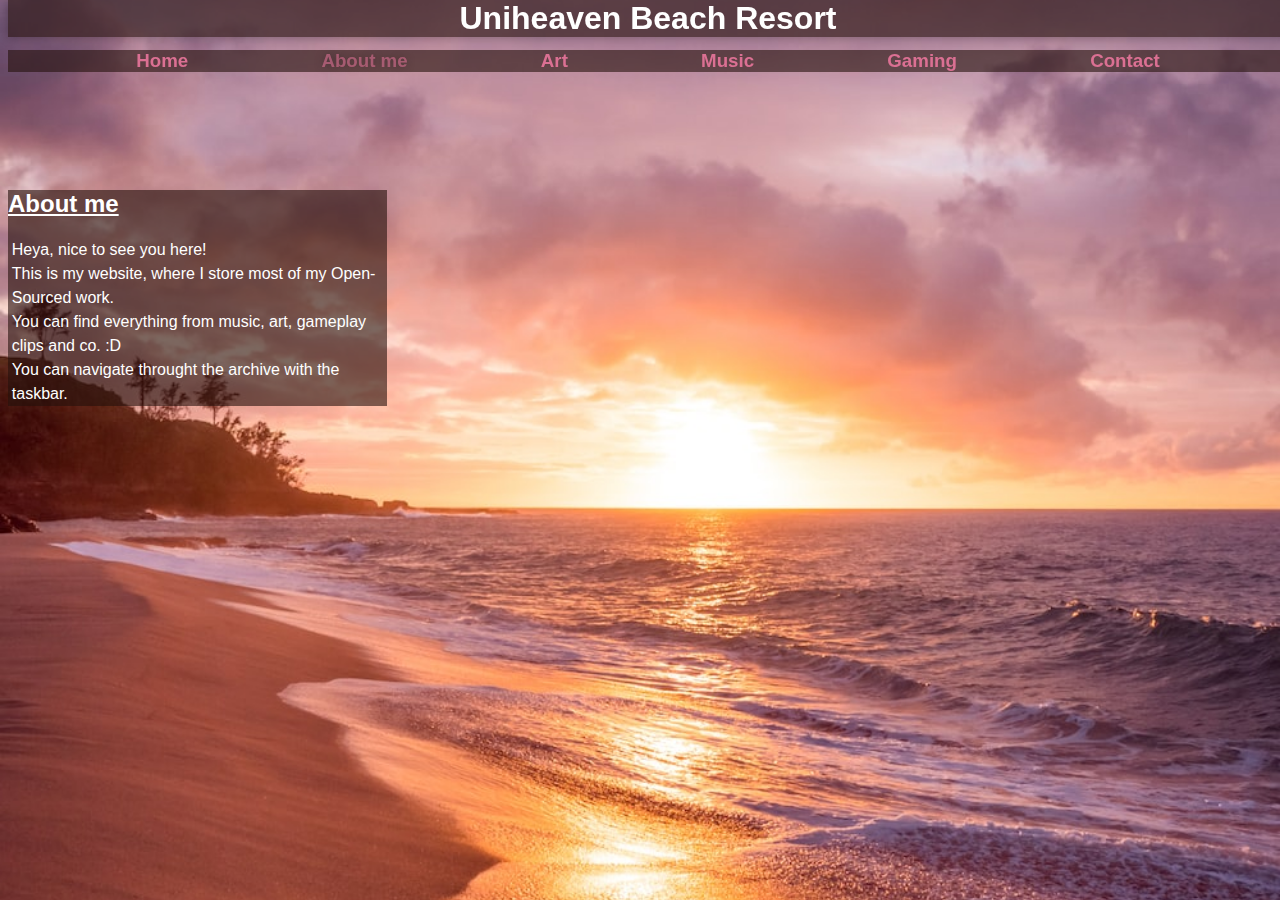
<file: index.html>
<!DOCTYPE html>
<html lang="en" id="about me">

<head> <link rel="stylesheet" type="text/css" href="stylesheet.css"  /> 
</head>

<title> About

</title>

<h1>Uniheaven Beach Resort 
</h1>
<div>
<h2> About me
</h2>
<h3>
    <nav>
    <a href="Home.html">Home </a>
    <strong>About me</strong>
    <a href="Art.html"> Art </a>
    <a href="Music.html"> Music</a>
    <a href="Gaming.html"> Gaming</a>
    <a href="Contact.html"> Contact</a>
    </nav>
</h3>


<body>
   
<main> 
    Heya, nice to see you here!<br />
    This is my website, where I store most of my Open-Sourced work. <br />
    You can find everything from music, art, gameplay clips and co. :D <br />
    You can navigate throught the archive with the taskbar. <br />
</main>

</body>
</div>





</html>
</file>
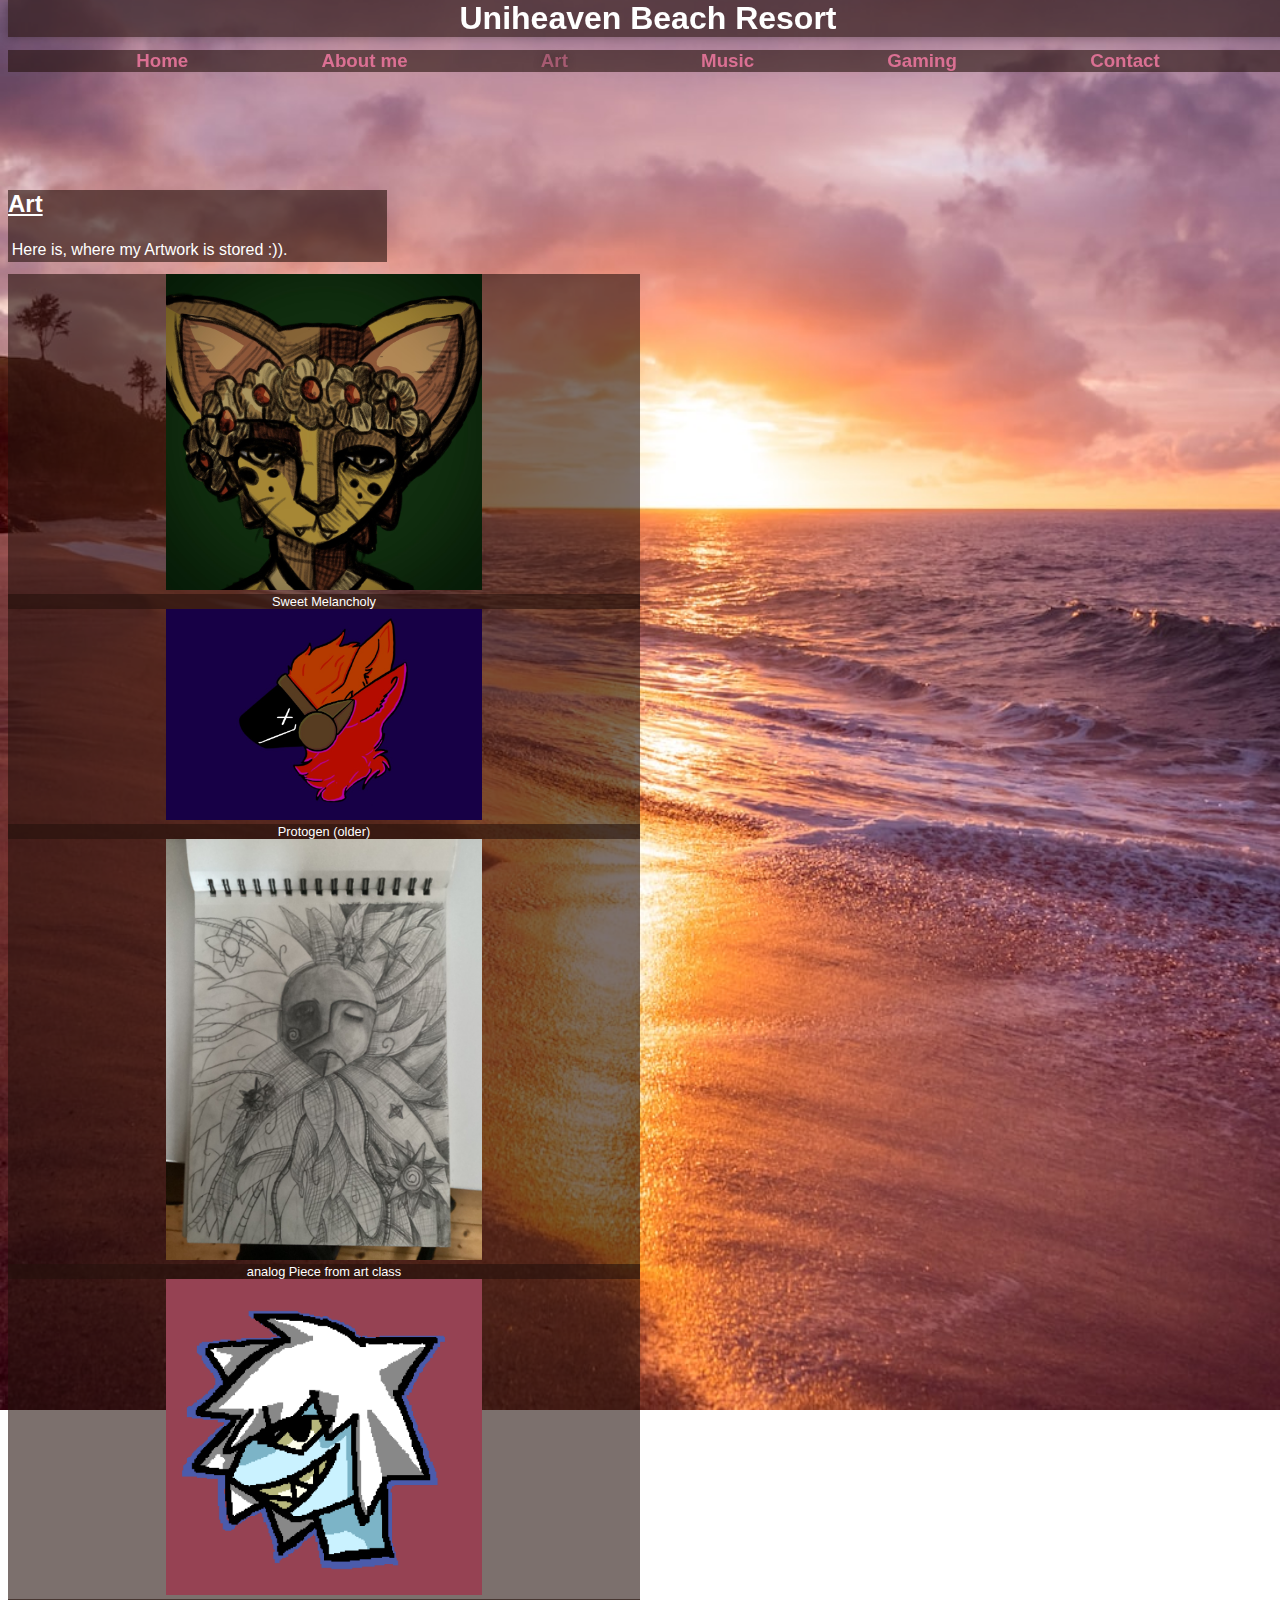
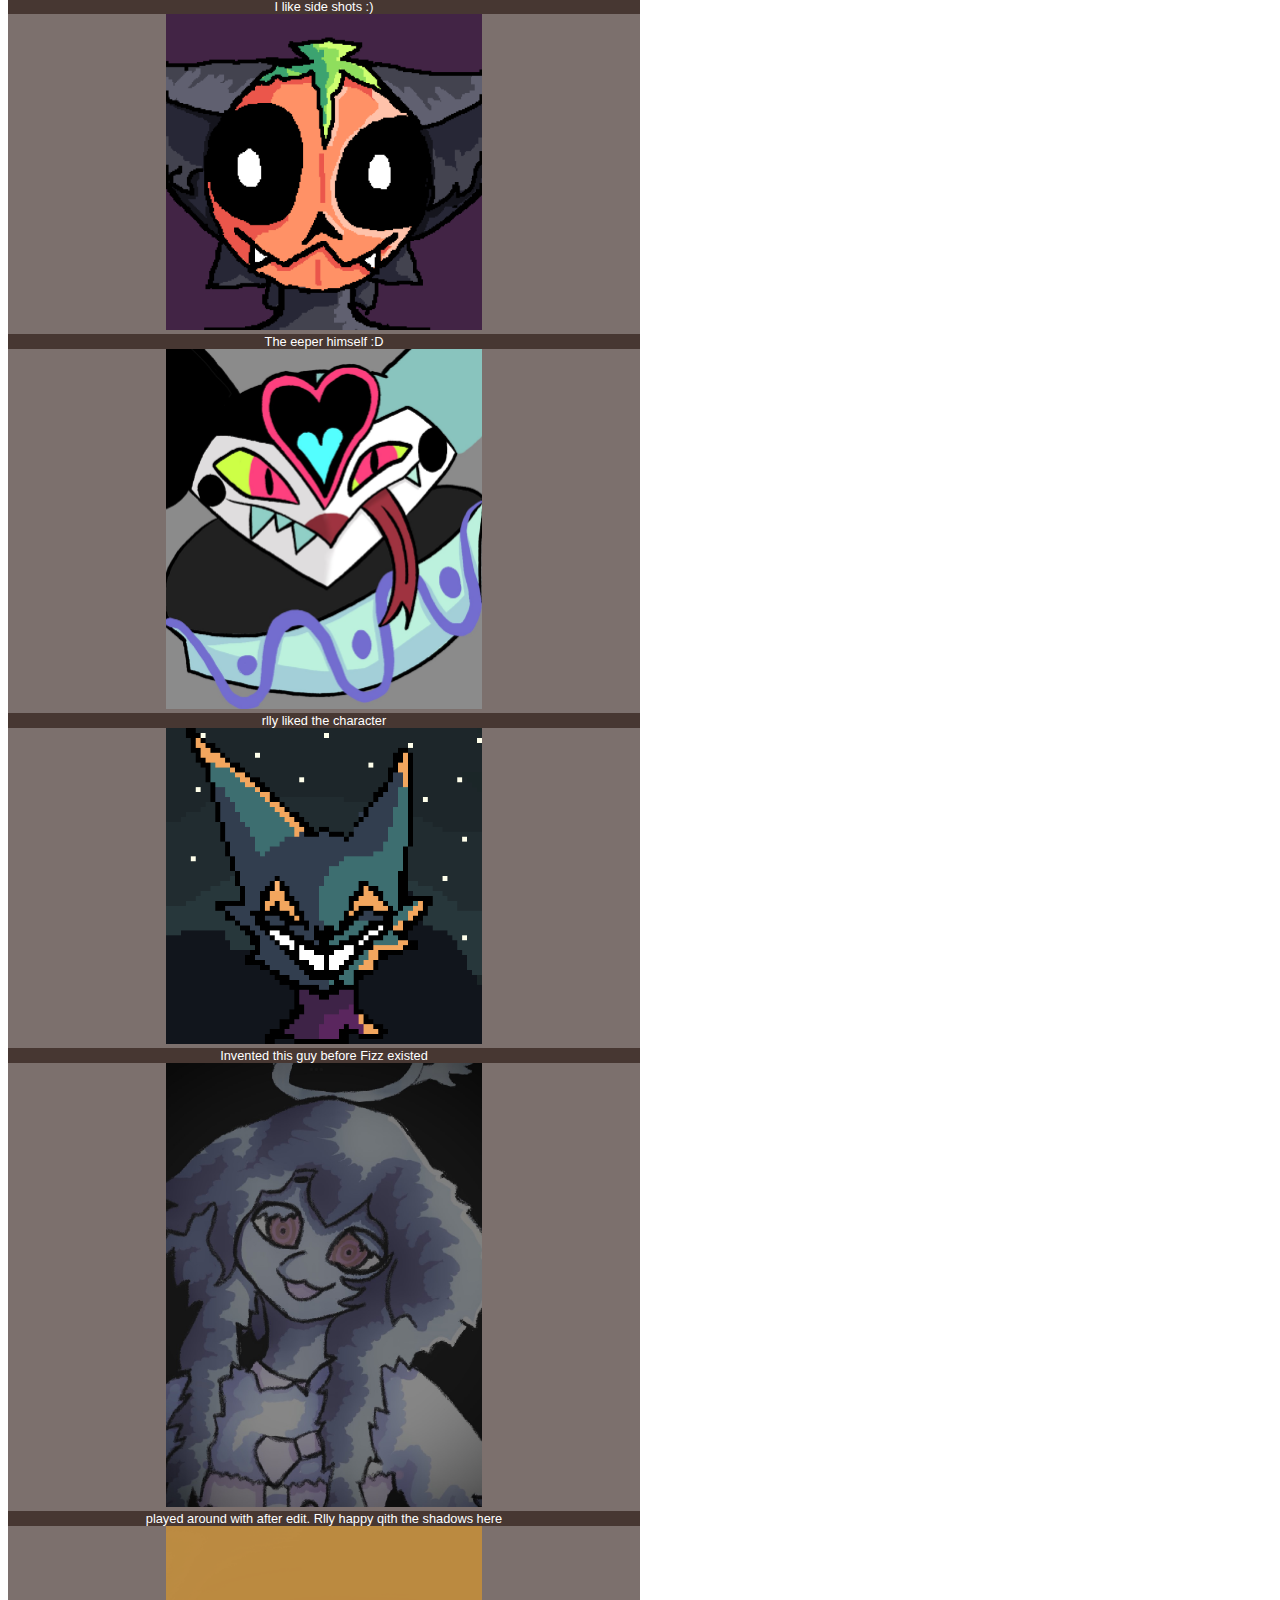
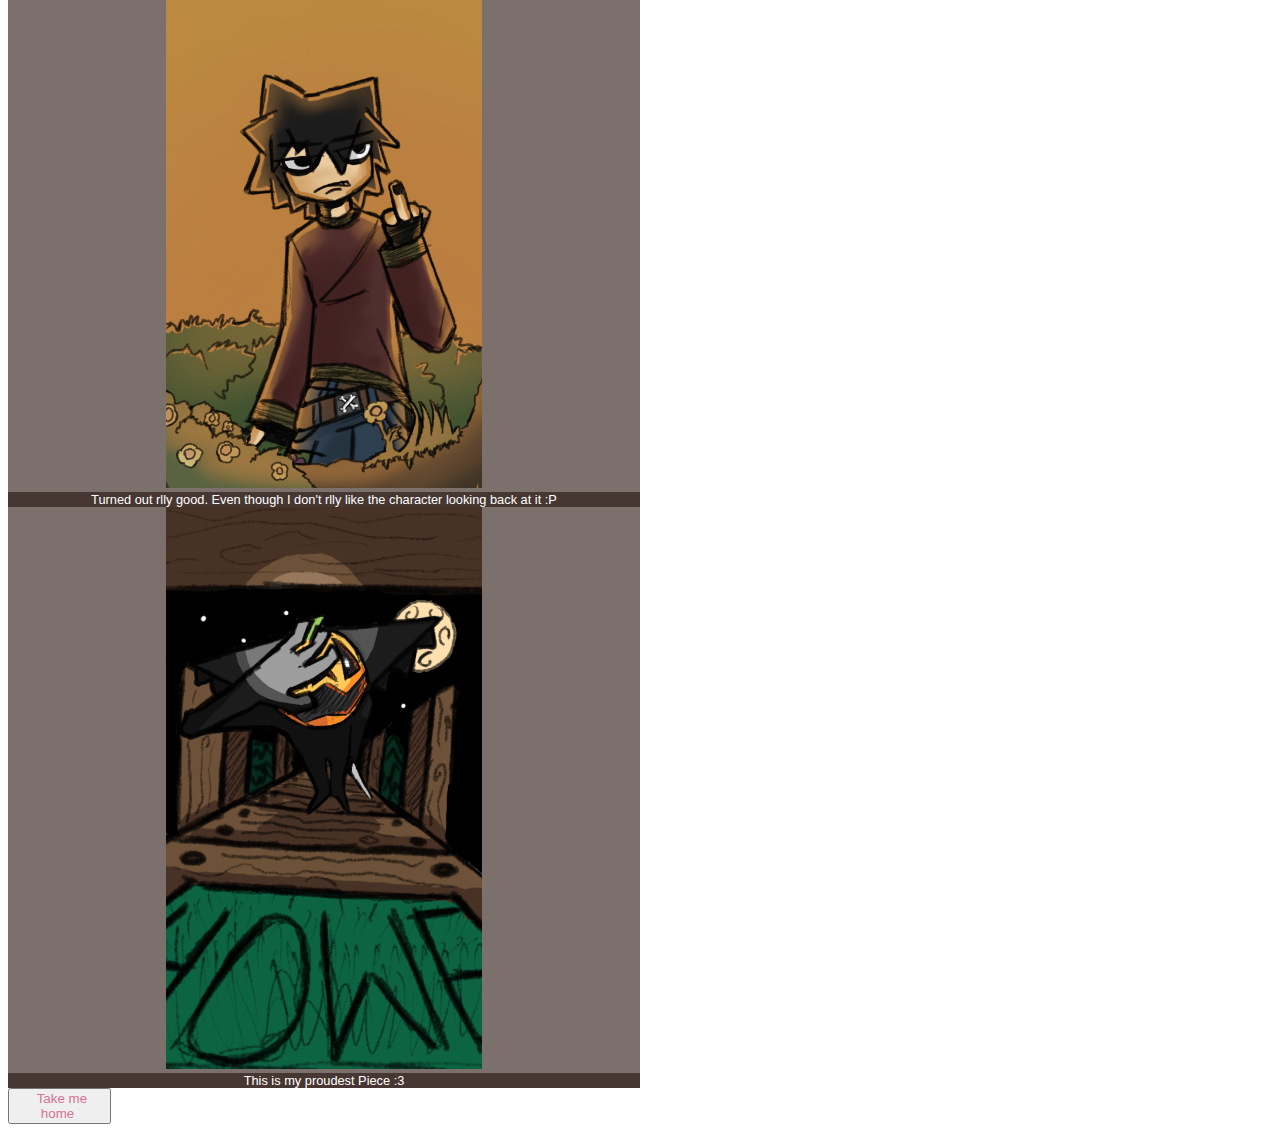
<file: Art.html>
<!DOCTYPE html>
<html lang="en" id="art">

<head> <link rel="stylesheet" type="text/css" href="stylesheet.css"  /> 
</head>

<title> Art

</title>

<h1>Uniheaven Beach Resort 
</h1>
<div>
<h2> Art
</h2>
<h3>
    <nav>
    <a href="Home.html">Home </a>
    <a href="index.html"> About me </a>
    <strong>Art</strong>
    <a href="Music.html"> Music</a>
    <a href="Gaming.html"> Gaming</a>
    <a href="Contact.html"> Contact</a>
    </nav>
</h3>


<body>
   
<main> 
    Here is, where my Artwork is stored :)).
</main>

</div>

</body>
<link rel="stylesheet" type="text/css" href="stylesheet.art.css" /> 
<div id="OVER">

    <div id="img-div">
        <img src="Assets/art_1_him.jpg" >
        <figcaption> Sweet Melancholy  </figcaption>
       
        
    </div>
    <div id="img-div">
        <img src="Assets/art_2_ProtoSide.jpg" >
        <figcaption> Protogen (older)  </figcaption>
       
   
    </div>

    <div id="img-div">
        <img src="Assets/art_3_an_bloom.jpg">
        <figcaption> analog Piece from art class</figcaption>
       
       
    </div>
    
    <div id="img-div">
        <img src="Assets/art_4_SharkSide.png" >
        <figcaption> I like side shots :) </figcaption>
       
         </div> 
 
    <div id="img-div">
        <img src="Assets/art_5_PumpCat.png" >
        <figcaption>The eeper himself :D  </figcaption>
       
       
    </div>
    <div id="img-div">
        <img src="Assets/art_6_Fizz.jpg" >
        <figcaption> rlly liked the character </figcaption>
        
        
    </div>
   
    <div id="img-div">
        <img src="Assets/art_7_Jester.png">
        <figcaption> Invented this guy before Fizz existed </figcaption>
        
       
    </div>
    <div id="img-div">
        <img src="Assets/art_8_ghostGirl.jpg" >
        <figcaption> played around with after edit. Rlly happy qith the shadows here </figcaption>
      
       
    </div>
  
    <div id="img-div">
        <img src="Assets/art_9_Flipoff.png" >
        <figcaption>Turned out rlly good. Even though I don't rlly like the character looking back at it :P  </figcaption>
     
        
    </div>
    <div id="img-div">
        <img src="Assets/art_10_Pumpburglar.png" >
        <figcaption>  This is my proudest Piece :3  </figcaption>
       
        
    </div>
    
     </div>


<button> <a href="index.html">Take me home </a></button>




</html>
</file>
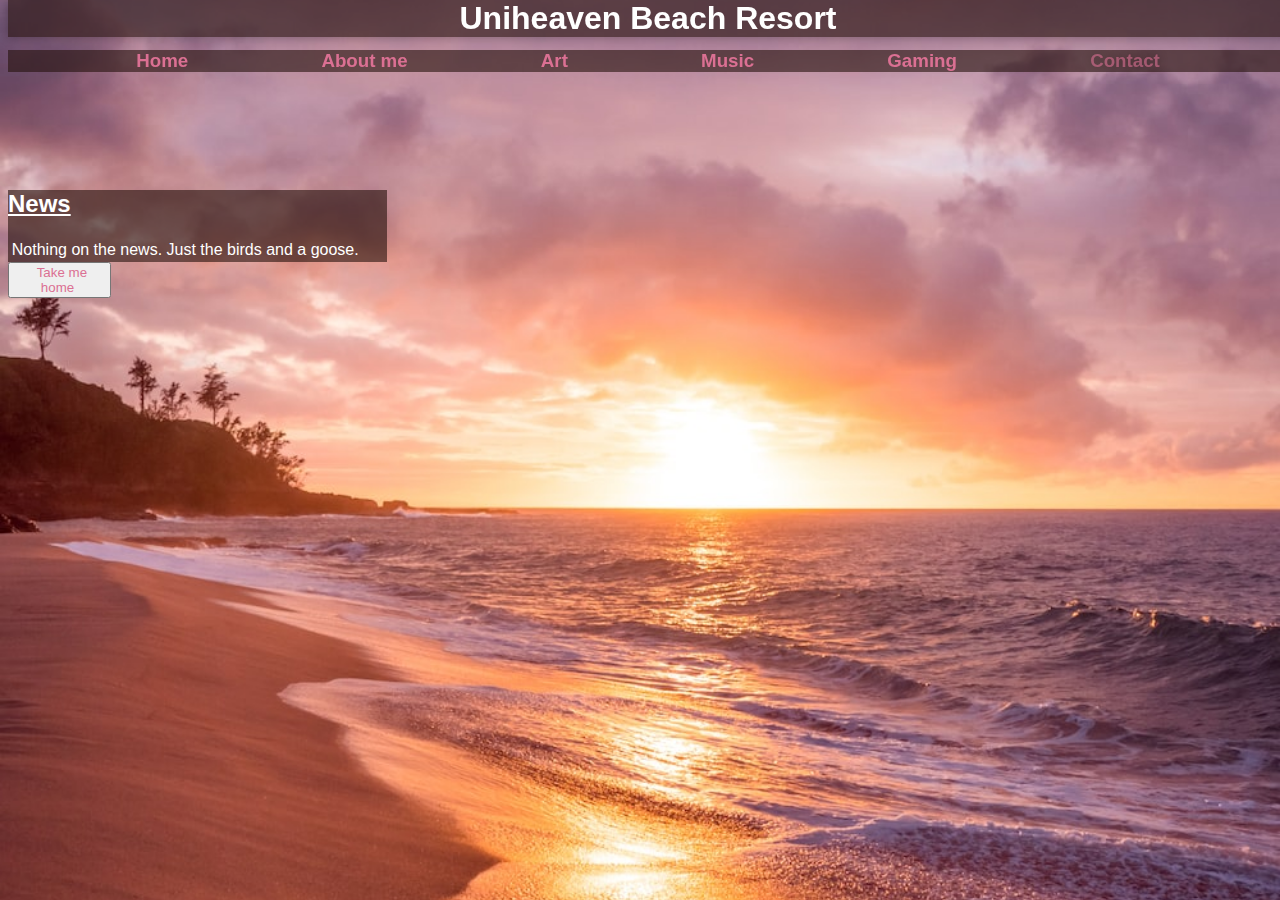
<file: Contact.html>
<!DOCTYPE html>
<html lang="en" id="contact">

<head> <link rel="stylesheet" type="text/css" href="stylesheet.css"  /> 
</head>

<title> Contact

</title>

<h1>Uniheaven Beach Resort 
</h1>
<div>
<h2> News
</h2>
<h3>
    <nav>
    <a href="Home.html">Home </a>
    <a href="index.html"> About me</a>
    <a href="Art.html"> Art </a>
    <a href="Music.html"> Music</a>
    <a href="Gaming.html"> Gaming</a>
    <strong>Contact</strong>
    </nav>
</h3>


<body>
   
<main> 
    Nothing on the news.
    Just the birds and a goose.<br />
</main>

</body>
</div>
<button> <a href="index.html">Take me home </a></button>




</html>
</file>
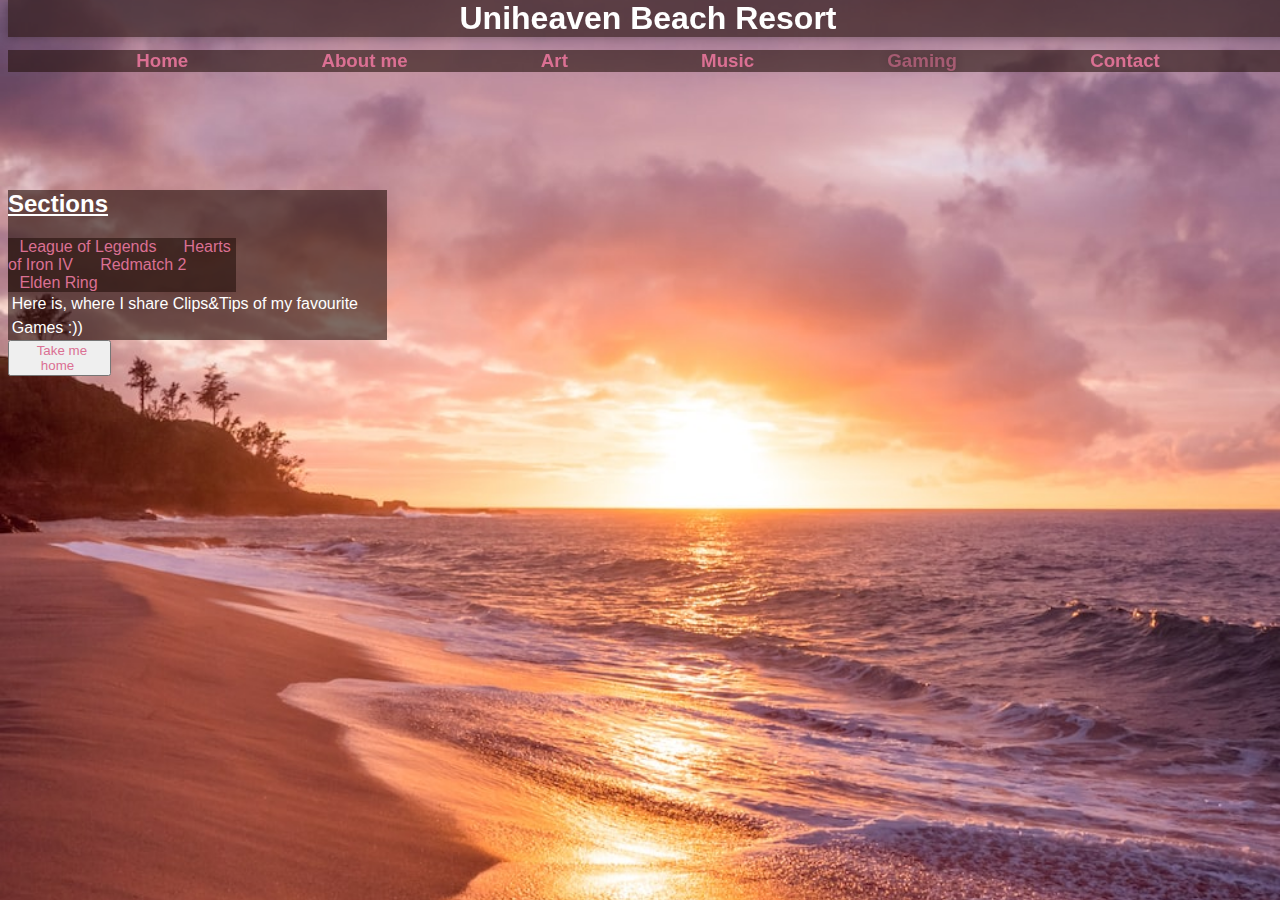
<file: Gaming.html>
<!DOCTYPE html>
<html lang="en"id="gaming">

<head> <link rel="stylesheet" type="text/css" href="stylesheet.css"  /> 
</head>

<title> Gaming

</title>

<h1>Uniheaven Beach Resort 
</h1>
<div>

<h3>
    <nav>
    <a href="Home.html">Home </a>
    <a href="index.html"> About me</a>
    <a href="Art.html"> Art </a>
    <a href="Music.html"> Music</a>
    <strong>Gaming</strong>
    <a href="Contact.html"> Contact</a>
    </nav>
</h3>
<h2> Sections
</h2>
<div id="h3minor">
    <nav>
        <a href="#League of Legends">League of Legends </a>
        <a href="#Hearts of Iron IV">Hearts of Iron IV</a>
        <a href="#Redmatch 2">Redmatch 2</a>
        <a href="#Elden Ring">Elden Ring</a>
        </nav>
</div>


<body>
   
<main> 
 Here is, where I share Clips&Tips of my favourite Games :))<br />
</main>

</body>
</div>
<button> <a href="index.html">Take me home </a></button>




</html>
</file>
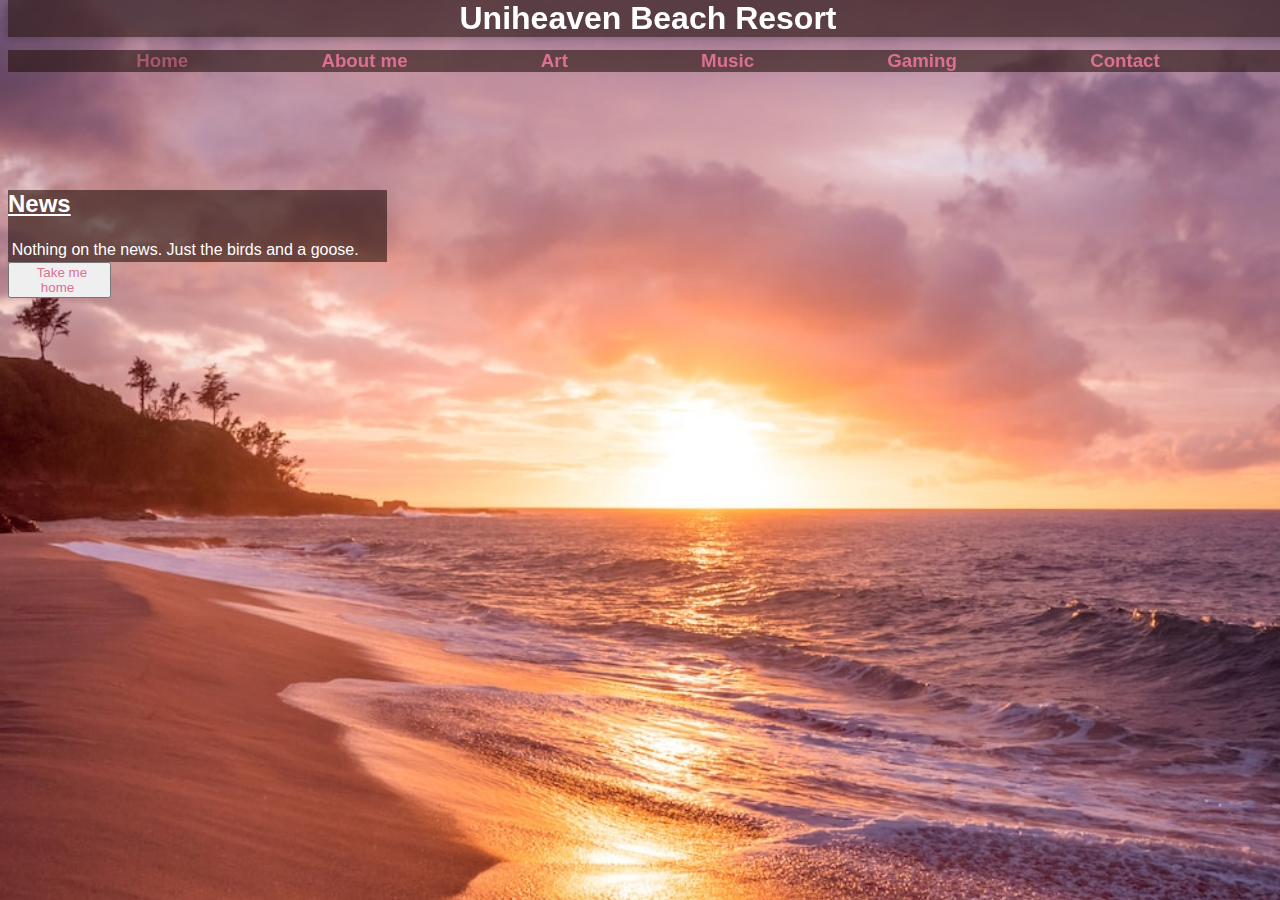
<file: Home.html>
<!DOCTYPE html>
<html lang="en" id="home">

<head> <link rel="stylesheet" type="text/css" href="stylesheet.css"  /> 
</head>

<title> Home

</title>

<h1>Uniheaven Beach Resort 
</h1>
<div>
<h2>
    News
</h2>
<h3>
    <nav>
        <strong>Home</strong>
        <a href="index.html"> About me </a>
        <a href="Art.html"> Art </a>
        <a href="Music.html"> Music</a>
        <a href="Gaming.html"> Gaming</a>
        <a href="Contact.html"> Contact</a>
    </nav>
</h3>

<body>
   
<main> 
    Nothing on the news.
    Just the birds and a goose.<br />
</main>

</body>
</div>
<button> <a href="index.html">Take me home </a></button>




</html>
</file>
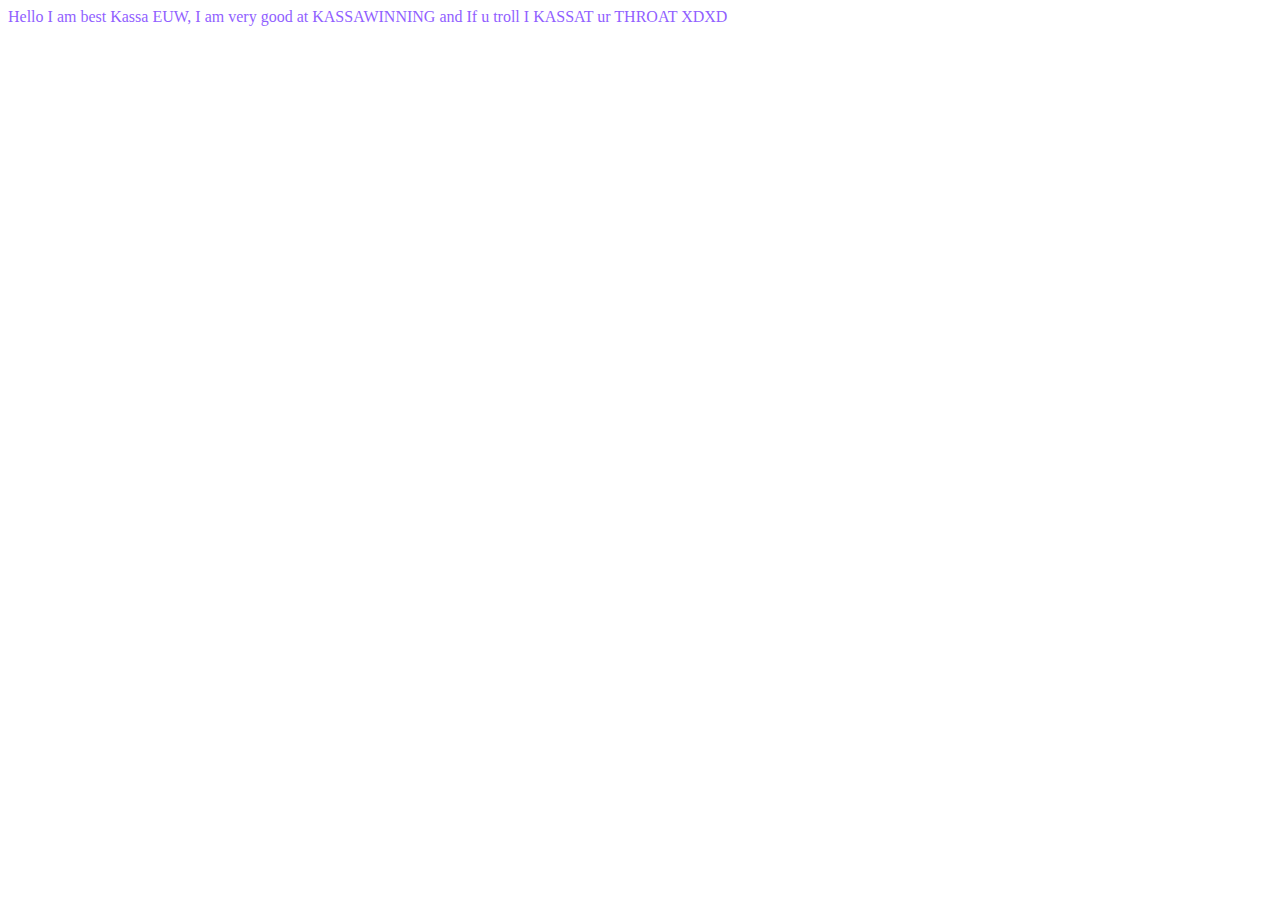
<file: main (4).html>
<!DOCTYPE html>
<html lang="en">
<title> BEST KASSA EUW HAHAHAHAHH</title>
<body>
    <style>
        body{
            background: url("https://media.tenor.com/aX2v9pVFtf4AAAAe/kassadin.png");
        }
    
    </style>
    <main style="Color: #915fff;">
        Hello I am best Kassa EUW, I am very good at KASSAWINNING and If u troll I KASSAT ur THROAT XDXD
    </main>
</body>
</html>
</file>
<file: stylesheet.css>
h1 {
   font-family: "Sans-serif", Arial, serif;
   position: fixed;
   /*border etc.*/  
   top:0;
   width:100%  ;
   padding:0;
   border:0;
   margin: 0;
  
/* text characteristics */
   background-color:black;
   color: white;
   text-align: center;
/* animation here*/
   animation-name:     h1Intro;
   animation-duration: 3s;
/* Background etc*/
background-color: rgba(37, 17, 11, 0.6);
box-shadow: 0px 0px 10px rgba(0, 0, 0, 0.3);

}  

h2{
  
   font-family: "Sans-serif", Arial, serif;
   text-align: left;
   text-decoration-line: underline;

   color:            white;
   border-radius: 20px;
   
   margin-top: 50%;
  

}
#h3minor{
font-family: "Sans-serif", Arial, serif;
display: grid;

grid: "myArea"
      "myArea";
   width: 60%;}
   
h3{
   text-align: center;
   background-color: rgba(37, 17, 11, 0.6);

   font-family: "Sans-serif", Arial, serif;
   position: fixed;
   /*border etc.*/  
   top:50px;
   width:100%;
   padding:0;
   
   margin: 0;
}
a{
  
   color:palevioletred;
   padding-left:5%;
   padding-right: 5%;
   text-shadow: 0px 0px 10px rgba(white, 0.3);
   text-decoration-line: none;
  

}
strong{
   padding-left:5%;
   padding-right: 5%;
  color: rgba(219, 112, 147, 0.6);
  text-shadow: 0px 0px 10px rgba(0, 0, 0, 0.3);

}
main {
   font-family: "Sans-serif", Arial, serif;
   
   border-top:0%;
   padding-left:1%;
   line-height: 1.5;
   text-align: left;
   width:  100%;
   color:            white;
}

   

div{
  
   width:30%;
   background-color: rgba(37, 17, 11, 0.6);
   
}
body{
   opacity:1;
   background-image: url("Assets/beachside.jpg");
   background-position: center;
   background-repeat: no-repeat;
   background-size: cover;
   background-attachment: fixed;
   
}
</file>
<file: stylesheet.art.css>
figcaption{
   
 
   font-family: "Sans-serif", Arial, serif;
   color:            white;
   background-color: rgba(37, 17, 11, 0.6);
   
   font-size:1vw;
   
  
   
 

}

img{
   width: 50%;
}
#OVER{
   padding-top: 1vw;
   background-color: rgba(37, 17, 11, 0);
   width: 50%;
}   
#img-div{
   width: 100%;
   text-align: center;
  }
</file>
